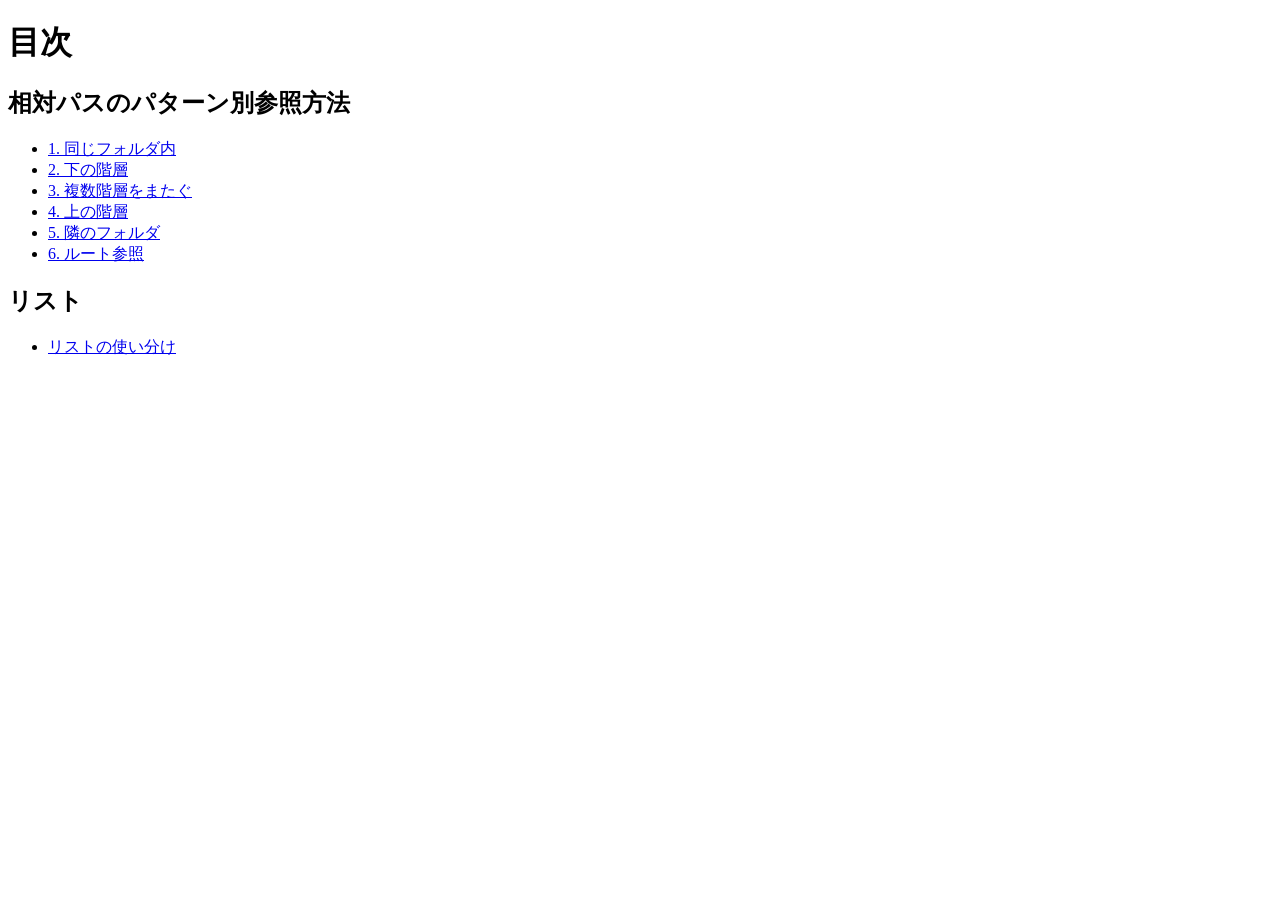
<file: index.html>
<!DOCTYPE html>
<html lang="ja">
<head>
    <meta charset="UTF-8">

    <title>20260521-hc</title>
</head>
<body>
    <h1>目次</h1>
    <h2>相対パスのパターン別参照方法</h2>
    <ul>
        <li><a href="project_1/index.html">1. 同じフォルダ内</a></li>
        <li><a href="project_2/index.html">2. 下の階層</a></li>
        <li><a href="project_3/index.html">3. 複数階層をまたぐ</a></li>
        <li><a href="project_4/index.html">4. 上の階層</a></li>
        <li><a href="project_5/index.html">5. 隣のフォルダ</a></li>
        <li><a href="project_6/index.html">6. ルート参照</a></li>
    </ul>

<h2>リスト</h2>
<ul>
    <li><a href="list/index.html">リストの使い分け</a></li>
</ul>

</body>
</html>
</file>
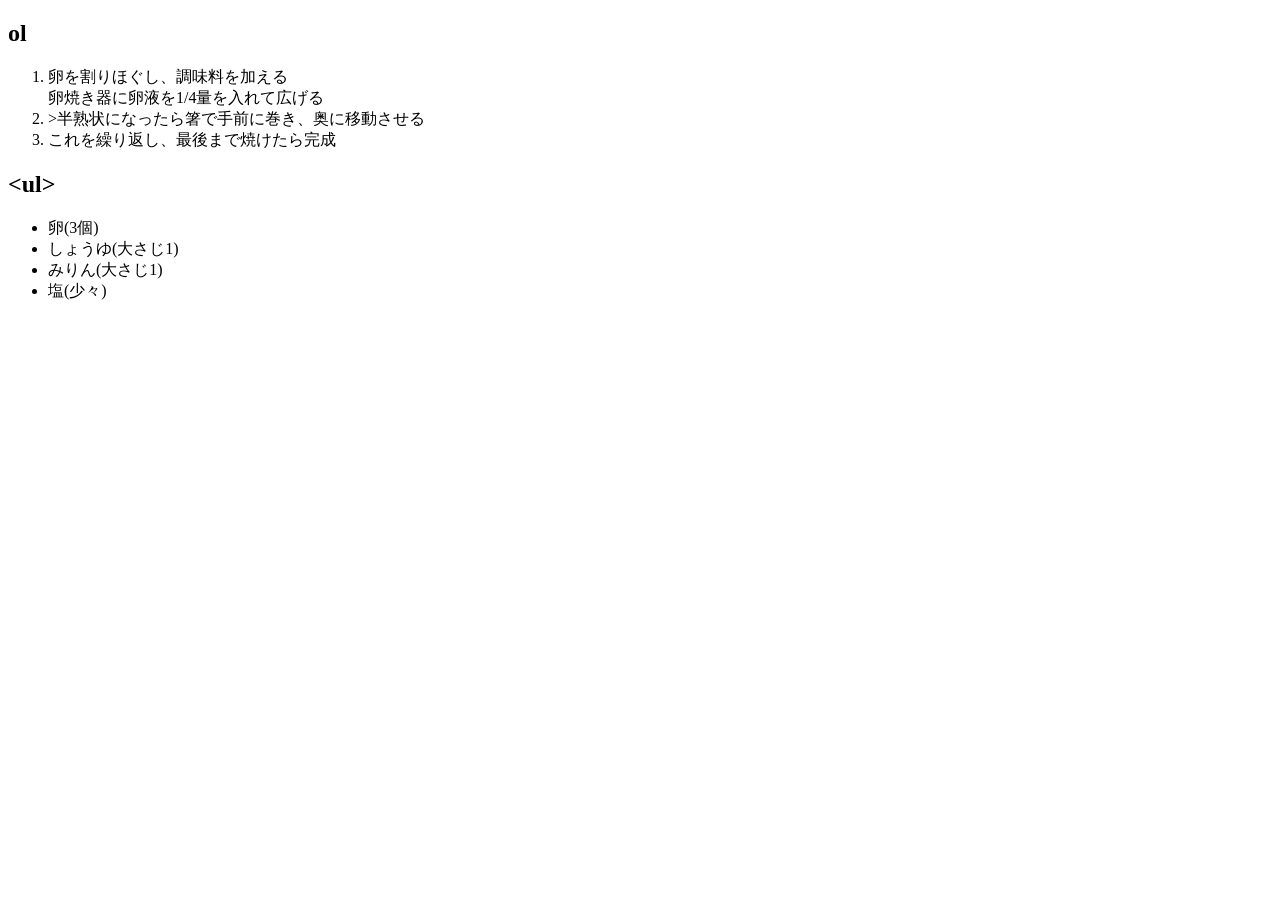
<file: list/index.html>
<!DOCTYPE html>
<html lang="ja">
<head>
 <meta charset="UTF-8">

    <title>リストの使い分け</title>
<body>
    <h2>ol</h2>

    <ol>
      <li>卵を割りほぐし、調味料を加える</li>
      </li>卵焼き器に卵液を1/4量を入れて広げる</li>
      <li>>半熟状になったら箸で手前に巻き、奥に移動させる</li>
      <li>これを繰り返し、最後まで焼けたら完成</li>
    </ol>

    <h2>&lt;ul&gt;</h2>
<ul>

<li>卵(3個)</li>
<li>しょうゆ(大さじ1)</li>
<li>みりん(大さじ1)</li>
<li>塩(少々)</li>
</ul>

</body>    
</head>
</html>
</file>
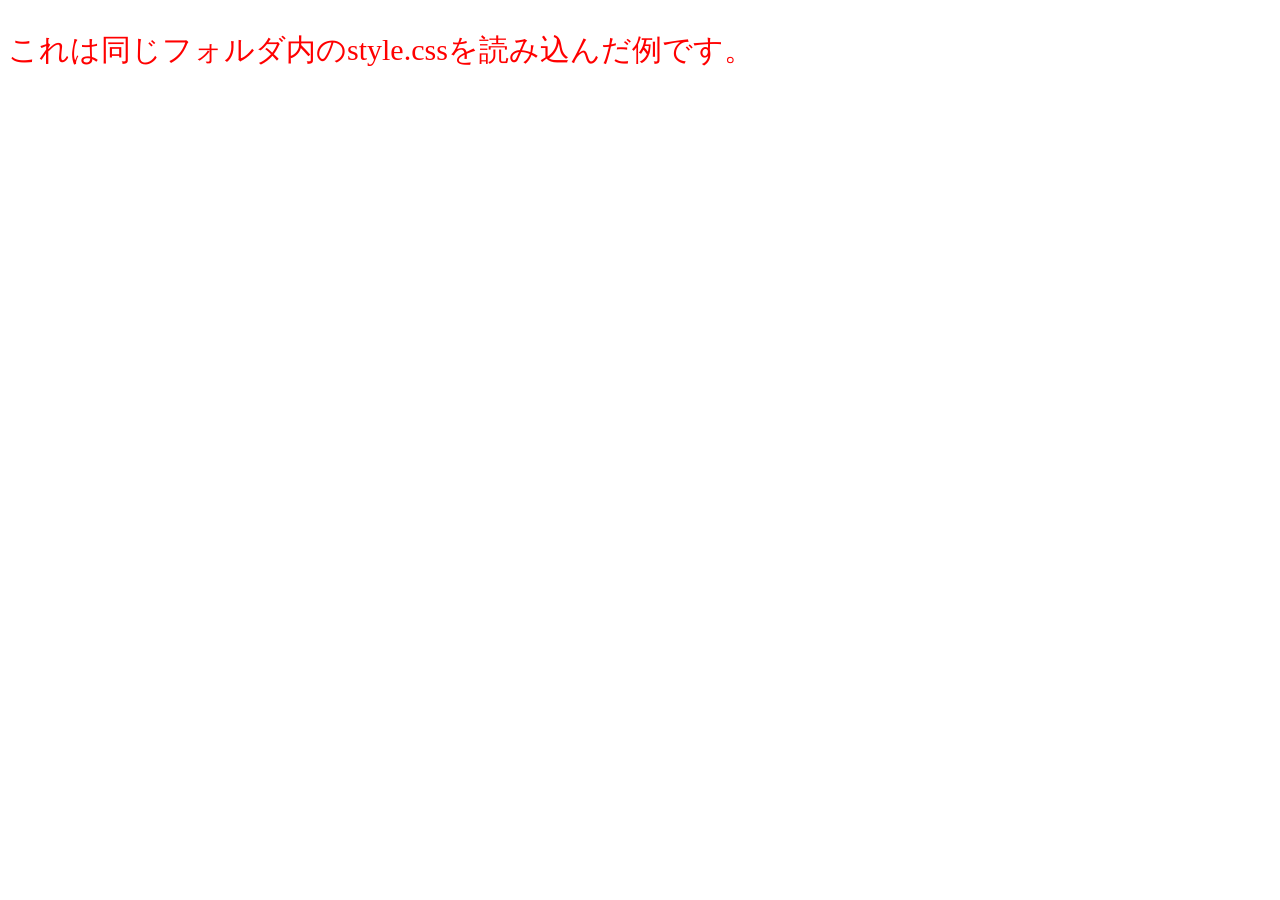
<file: project_1/index.html>
<!DOCTYPE html>
<html lang="ja">
<head>
    <meta charset="UTF-8">

    <title>1. 同じフォルダ内</title>
    <link rel="stylesheet" href="style.css"
</head>
<body>
   <p>これは同じフォルダ内のstyle.cssを読み込んだ例です。</p> 
</body>
</html>
</file>
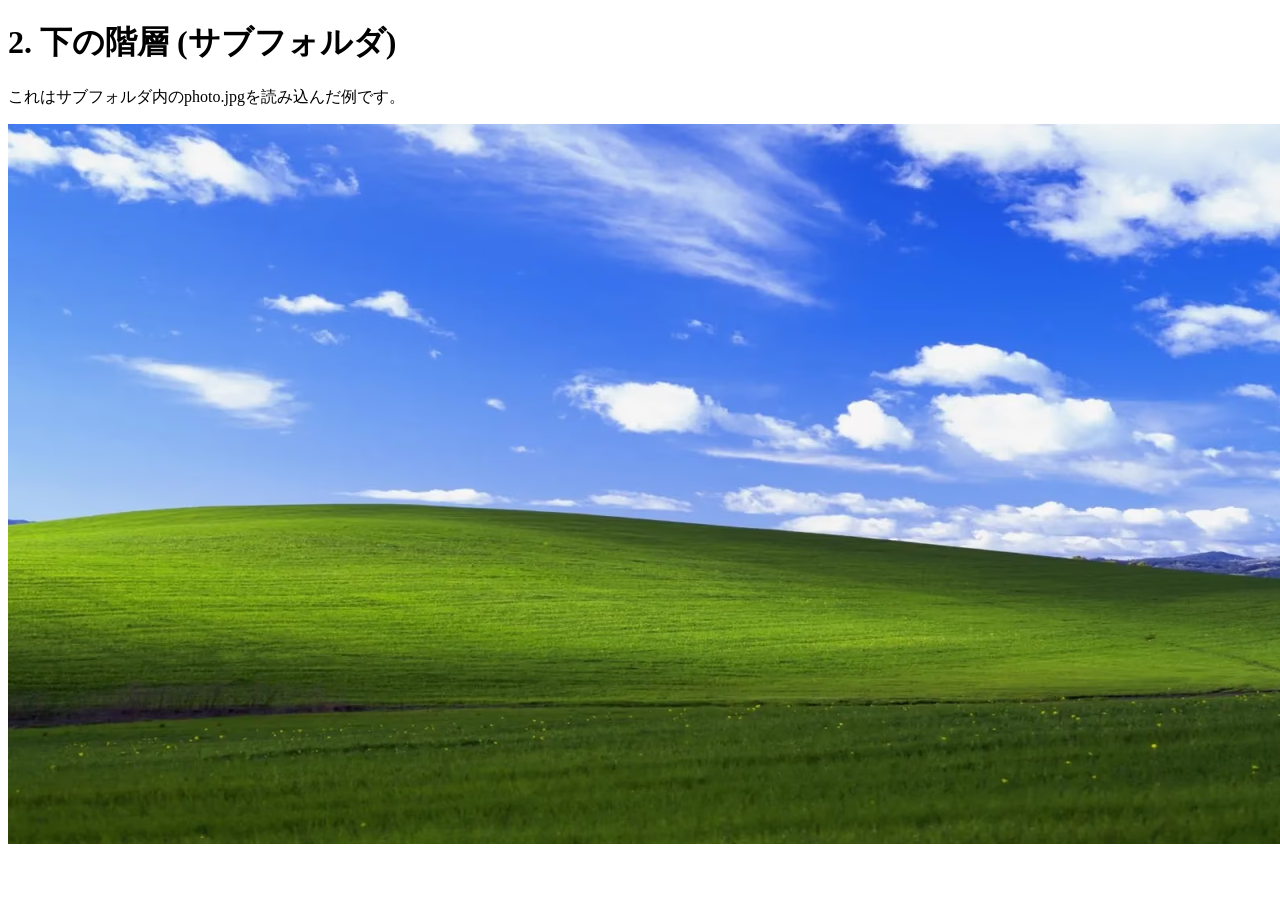
<file: project_2/index.html>
<!DOCTYPE html>
<html lang="ja">
<head>
    <meta charset="UTF-8">

    <title>2. 下の階層</title>
</head>
<body>
    <h1>2. 下の階層 (サブフォルダ)</h1>

    <p>これはサブフォルダ内のphoto.jpgを読み込んだ例です。</p>
  <img src="img/photo.jpg" alt="写真">
</body>
</html>
</file>
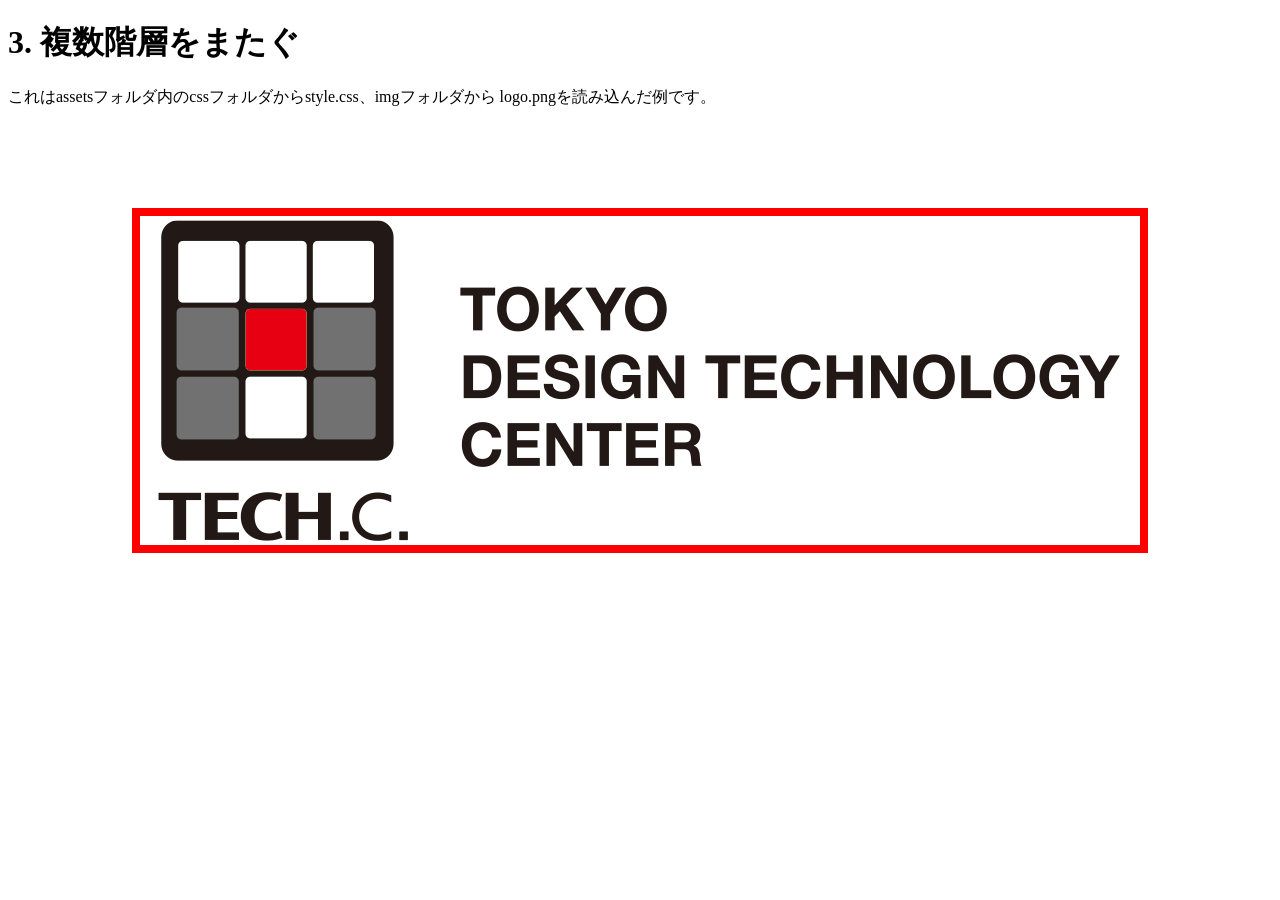
<file: project_3/index.html>
<!DOCTYPE html>
<html lang="ja">
<head>
    <meta charset="UTF-8">

    <title>3. 複数階層をまたぐ</title>
    <link rel="stylesheet" href="assets/css/style.css">
</head>
<body>
  <h1>3. 複数階層をまたぐ</h1>
  <p>これはassetsフォルダ内のcssフォルダからstyle.css、imgフォルダから logo.pngを読み込んだ例です。</p>
  <img src="assets/img/logo.png" alt="ロゴ">  
</body>
</html>
</file>
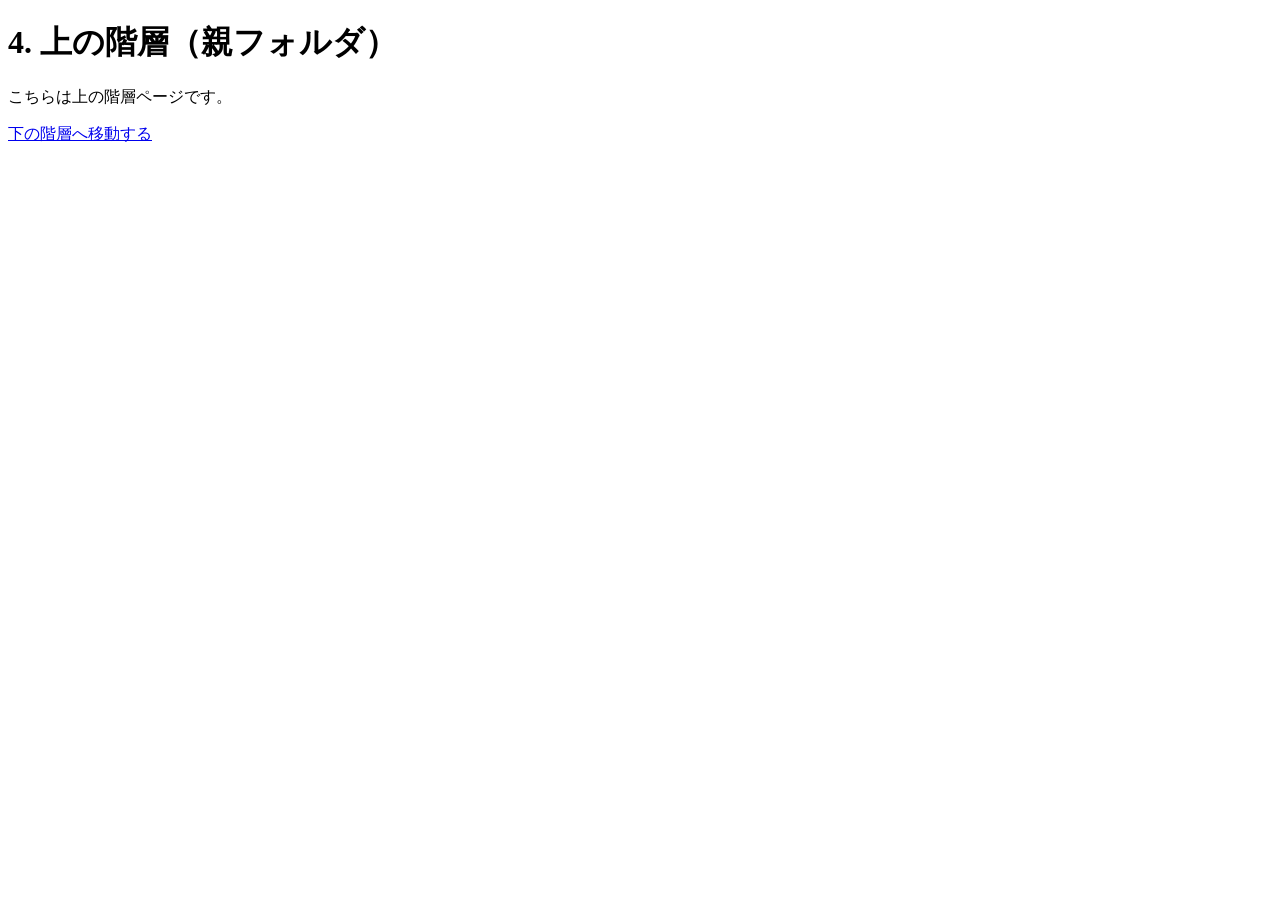
<file: project_4/index.html>
<!DOCTYPE html>
<html lang="ja">
<head>
  <meta charset="UTF-8">

  <title>4. 上の階層（親フォルダ）</title>

</head>

<body>
  <h1>4. 上の階層（親フォルダ）</h1>
  <p>こちらは上の階層ページです。</p>
  <a href="sub/page.html">下の階層へ移動する</a>
</body>
</html>
</file>
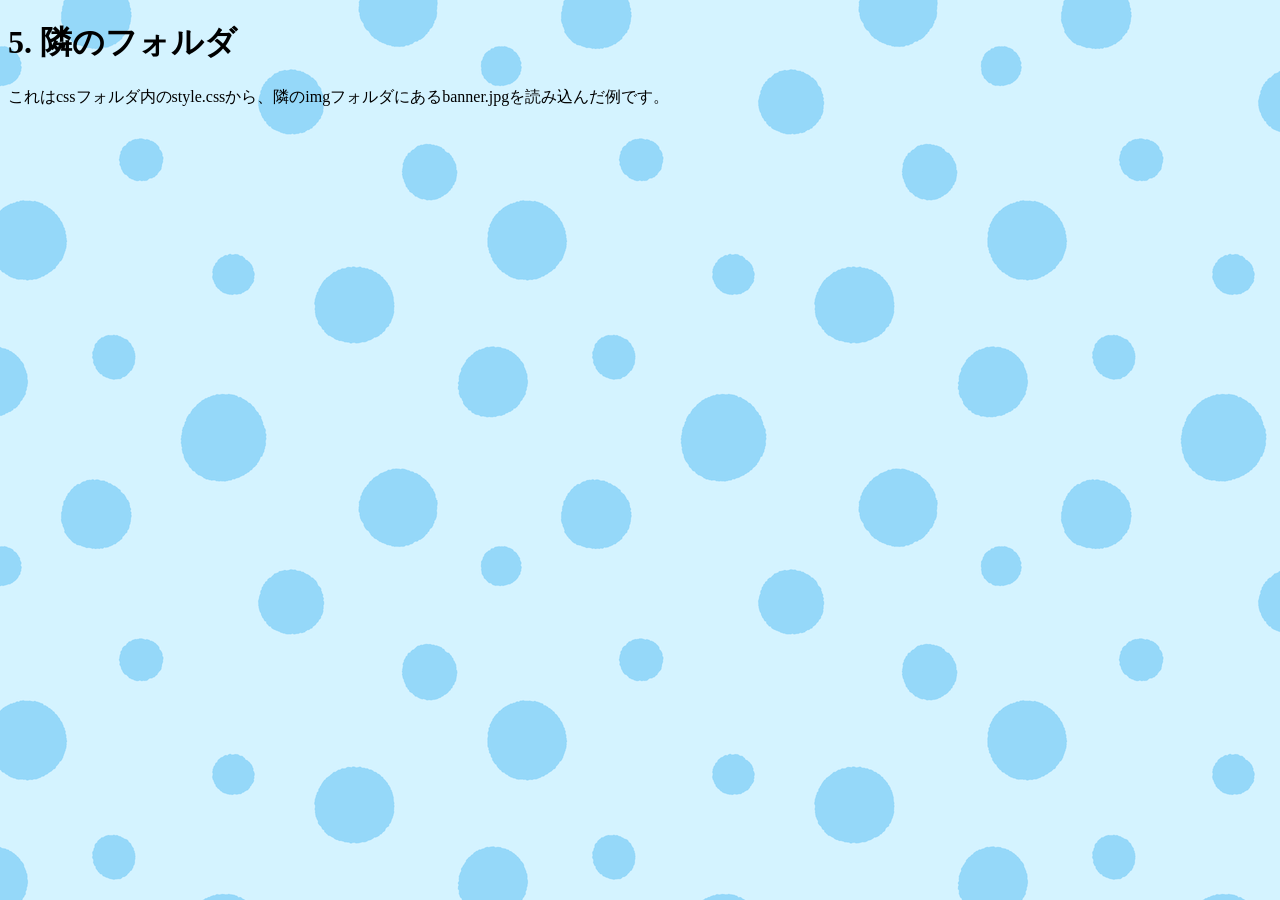
<file: project_5/index.html>
<!DOCTYPE html>
<html lang="ja">
<head>
  <meta charset="UTF-8">

  <title>5. 隣のフォルダ</title>
  <link rel="stylesheet" href="css/style.css">
</head>

<body>
  <h1>5. 隣のフォルダ</h1>
  <p>これはcssフォルダ内のstyle.cssから、隣のimgフォルダにあるbanner.jpgを読み込んだ例です。</p>
  <!-- <img src="img/bg.png" alt="背景画像"> -->

</body>
</html>
</file>
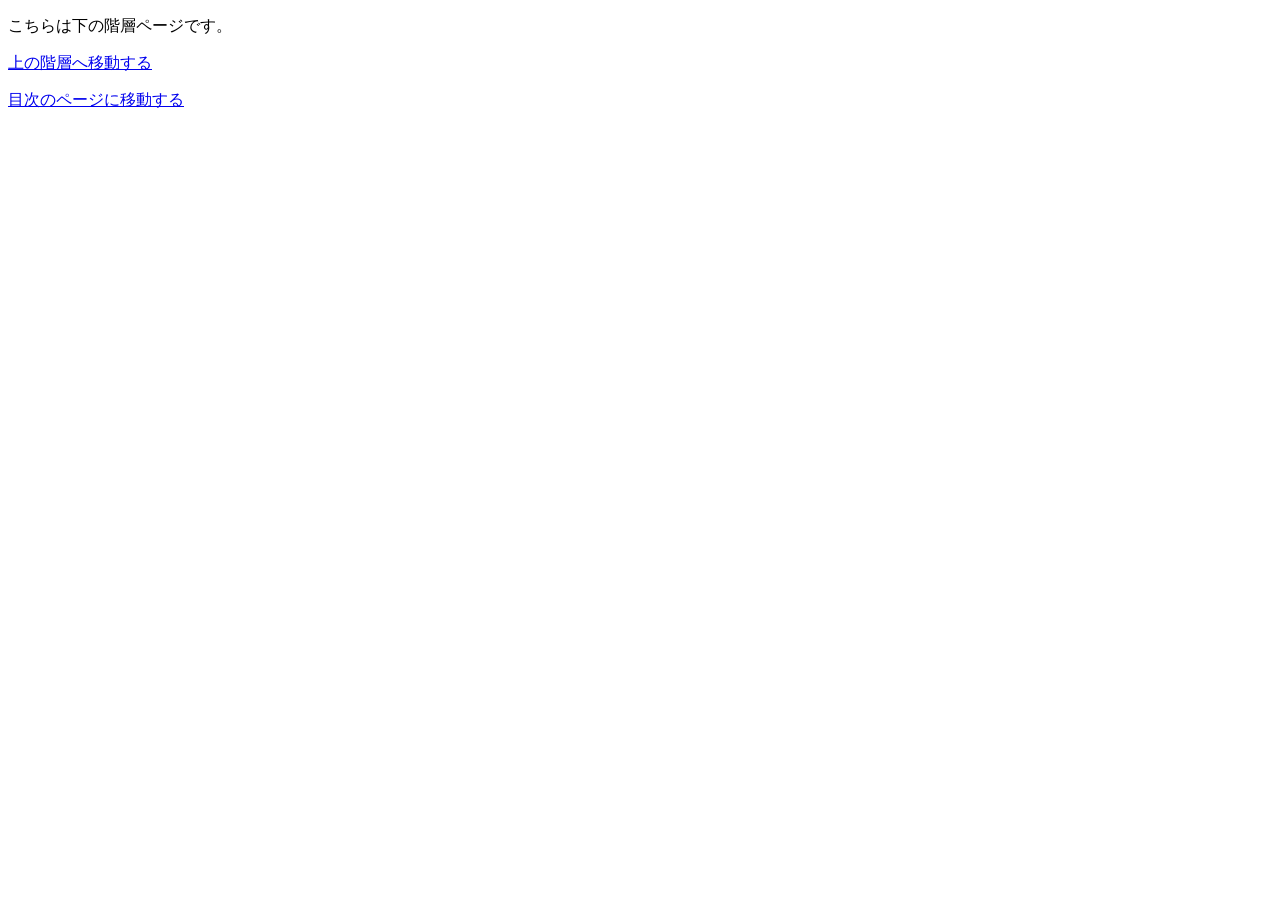
<file: project_4/sub/page.html>
<!DOCTYPE html>
<html lang="ja">
<head>
  <meta charset="UTF-8">
  <title>4. 上の階層（親フォルダ）</title>
</head>
<body>
  <p>こちらは下の階層ページです。</p>
  <p><a href="../index.html">上の階層へ移動する</a></p>
  <p><a href="../../index.html">目次のページに移動する</a></p>
</body>
</html>
</file>
<file: project_1/style.css>
@charset "utf-8";

p {
   color: red;
   font-size: 30px;
}
</file>
<file: project_3/assets/css/style.css>
@charset "UTF-8";

img {
  display: block;
  width: 100px auto;
  margin: 100px auto;
  border: 8px solid red;
}
</file>
<file: project_5/css/style.css>
@charset "utf-8";

body {
  background-image: url("../img/bg.png");
}
</file>
